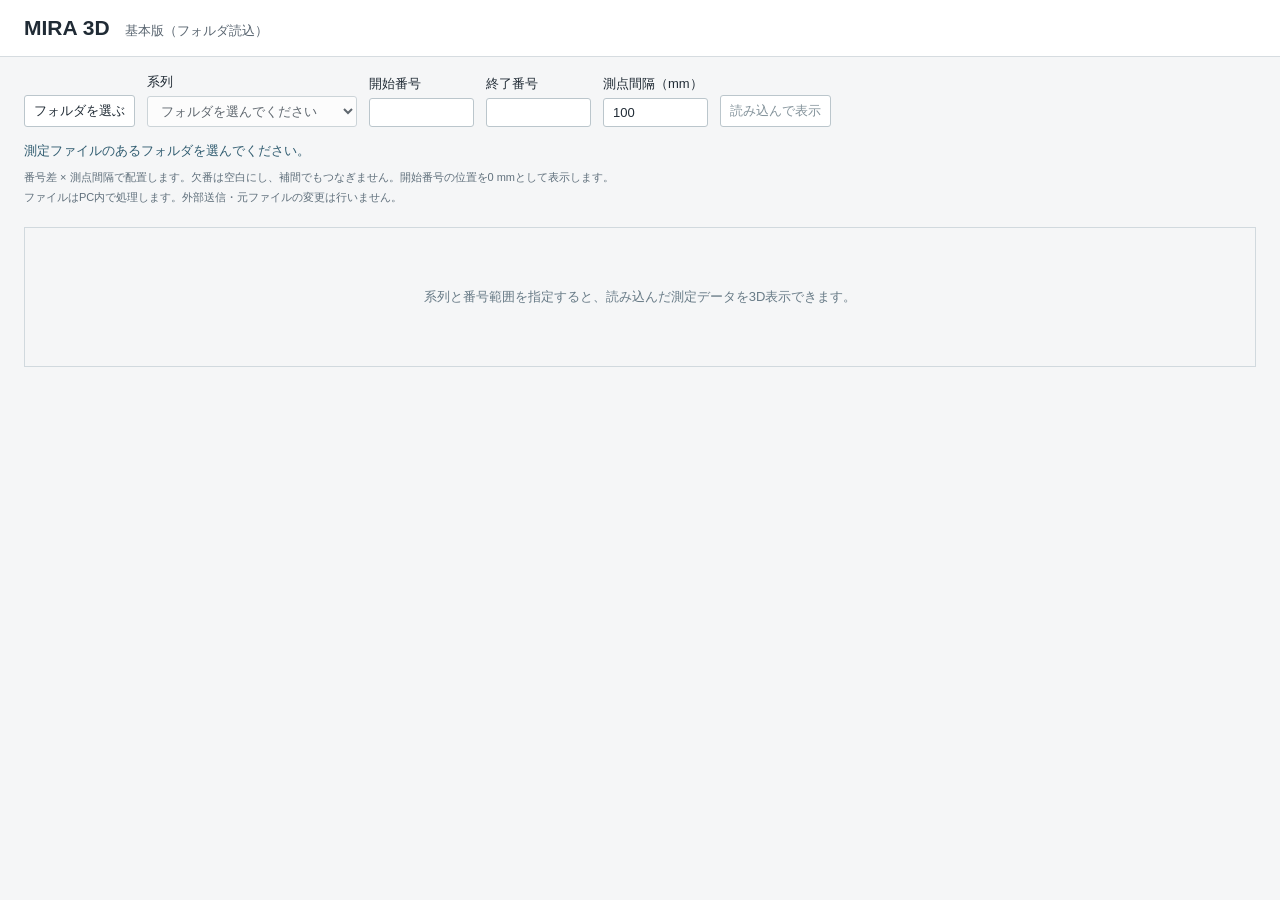
<file: index.html>
<!-- Generated by tools/prepare_pages.py from MIRA_3Dフォルダ読込版.html. -->
<!doctype html>
<html lang="ja">
<head>
  <meta charset="utf-8">
  <meta name="viewport" content="width=device-width,initial-scale=1">
  <meta http-equiv="Content-Security-Policy" content="default-src 'self' data: blob:; script-src 'self'; style-src 'self'; connect-src 'none'; object-src 'none'">
  <title>MIRA 3D 基本版（フォルダ読込）</title>
  <link rel="stylesheet" href="folder_reader/loader.css">
  <script defer src="folder_reader/palette.js"></script>
  <script defer src="folder_reader/parser.js"></script>
  <script defer src="folder_reader/loader.js"></script>
</head>
<body>
  <header><h1>MIRA 3D <span>基本版（フォルダ読込）</span></h1></header>
  <main>
    <form id="loadForm">
      <button id="chooseFolder" type="button">フォルダを選ぶ</button>
      <input id="folder" type="file" webkitdirectory multiple hidden>
      <label>系列<select id="series" disabled><option>フォルダを選んでください</option></select></label>
      <label>開始番号<input id="first" type="number" step="1" required disabled></label>
      <label>終了番号<input id="last" type="number" step="1" required disabled></label>
      <label>測点間隔（mm）<input id="stepMm" type="number" min="0.1" step="any" value="100" required></label>
      <button id="load" type="submit" disabled>読み込んで表示</button>
    </form>
    <p id="status" role="status" aria-live="polite">測定ファイルのあるフォルダを選んでください。</p>
    <p class="note">番号差 × 測点間隔で配置します。欠番は空白にし、補間でもつなぎません。開始番号の位置を0 mmとして表示します。</p>
    <p class="note">ファイルはPC内で処理します。外部送信・元ファイルの変更は行いません。</p>
    <div id="viewerHost"><p class="empty">系列と番号範囲を指定すると、読み込んだ測定データを3D表示できます。</p></div>
  </main>
</body>
</html>
</file>
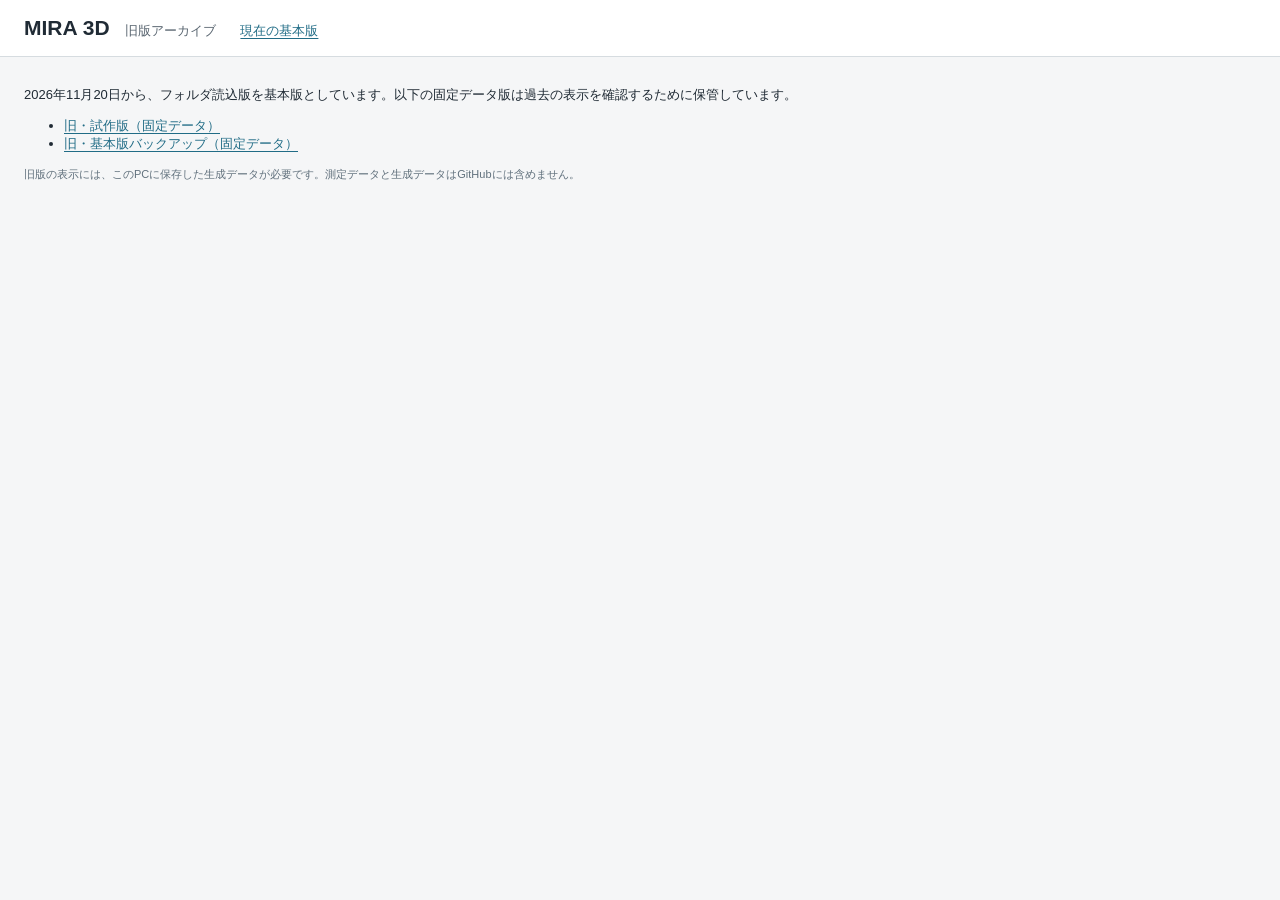
<file: archive/index.html>
<!doctype html>
<html lang="ja">
<head>
  <meta charset="utf-8">
  <meta name="viewport" content="width=device-width,initial-scale=1">
  <title>MIRA 3D 旧版アーカイブ</title>
  <link rel="stylesheet" href="../folder_reader/loader.css">
</head>
<body>
  <header><h1>MIRA 3D <span>旧版アーカイブ</span></h1><a href="../MIRA_3Dフォルダ読込版.html">現在の基本版</a></header>
  <main>
    <p>2026年11月20日から、フォルダ読込版を基本版としています。以下の固定データ版は過去の表示を確認するために保管しています。</p>
    <ul>
      <li><a href="MIRA_3D試作.html">旧・試作版（固定データ）</a></li>
      <li><a href="MIRA_3D基本版.html">旧・基本版バックアップ（固定データ）</a></li>
    </ul>
    <p class="note">旧版の表示には、このPCに保存した生成データが必要です。測定データと生成データはGitHubには含めません。</p>
  </main>
</body>
</html>
</file>
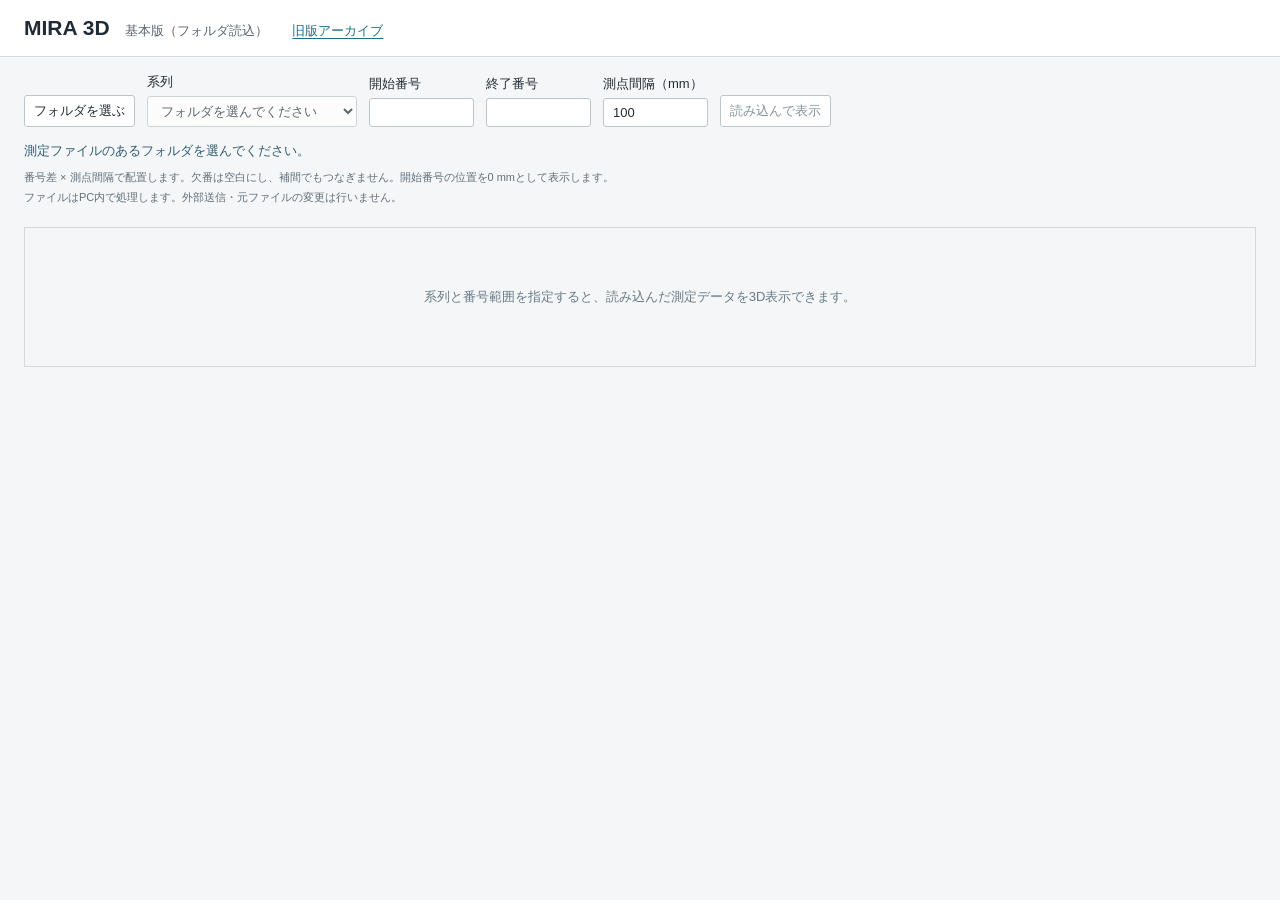
<file: MIRA_3Dフォルダ読込版.html>
<!doctype html>
<html lang="ja">
<head>
  <meta charset="utf-8">
  <meta name="viewport" content="width=device-width,initial-scale=1">
  <meta http-equiv="Content-Security-Policy" content="default-src 'self' data: blob:; script-src 'self'; style-src 'self'; connect-src 'none'; object-src 'none'">
  <title>MIRA 3D 基本版（フォルダ読込）</title>
  <link rel="stylesheet" href="folder_reader/loader.css">
  <script defer src="folder_reader/palette.js"></script>
  <script defer src="folder_reader/parser.js"></script>
  <script defer src="folder_reader/loader.js"></script>
</head>
<body>
  <header><h1>MIRA 3D <span>基本版（フォルダ読込）</span></h1><a href="archive/index.html" target="_blank" rel="noopener">旧版アーカイブ</a></header>
  <main>
    <form id="loadForm">
      <button id="chooseFolder" type="button">フォルダを選ぶ</button>
      <input id="folder" type="file" webkitdirectory multiple hidden>
      <label>系列<select id="series" disabled><option>フォルダを選んでください</option></select></label>
      <label>開始番号<input id="first" type="number" step="1" required disabled></label>
      <label>終了番号<input id="last" type="number" step="1" required disabled></label>
      <label>測点間隔（mm）<input id="stepMm" type="number" min="0.1" step="any" value="100" required></label>
      <button id="load" type="submit" disabled>読み込んで表示</button>
    </form>
    <p id="status" role="status" aria-live="polite">測定ファイルのあるフォルダを選んでください。</p>
    <p class="note">番号差 × 測点間隔で配置します。欠番は空白にし、補間でもつなぎません。開始番号の位置を0 mmとして表示します。</p>
    <p class="note">ファイルはPC内で処理します。外部送信・元ファイルの変更は行いません。</p>
    <div id="viewerHost"><p class="empty">系列と番号範囲を指定すると、読み込んだ測定データを3D表示できます。</p></div>
  </main>
</body>
</html>
</file>
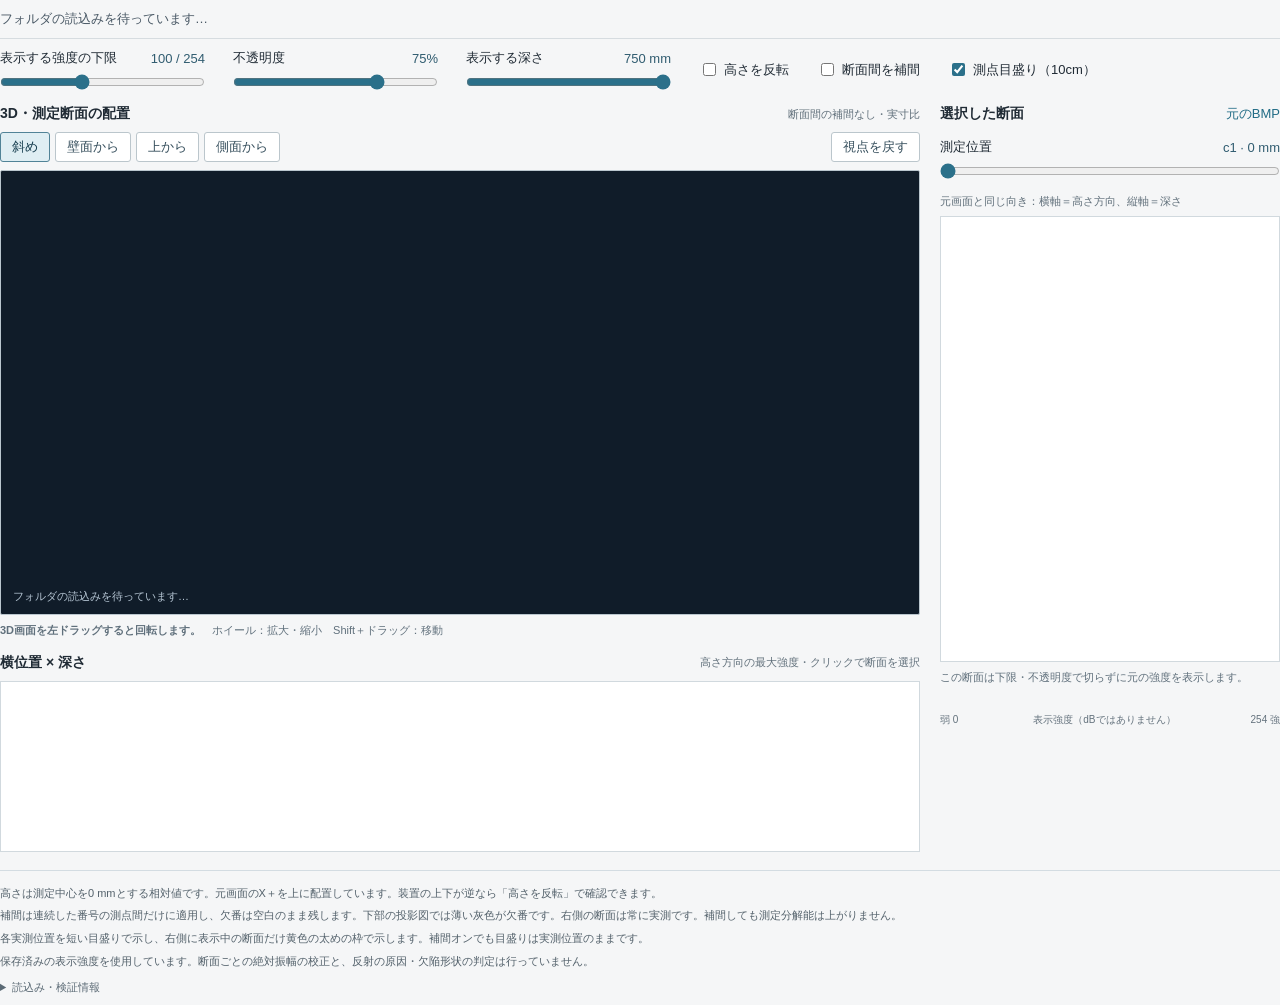
<file: folder_reader/viewer.html>
<!doctype html>
<html lang="ja">
<head>
  <meta charset="utf-8">
  <meta name="viewport" content="width=device-width,initial-scale=1">
  <meta http-equiv="Content-Security-Policy" content="default-src 'self' data:; script-src 'self'; style-src 'self'; img-src 'self' data:; connect-src 'none'; object-src 'none'">
  <title>MIRA 3D 測定表示</title>
  <link rel="stylesheet" href="viewer.css">
  <script defer src="palette.js"></script>
  <script defer src="parser.js"></script>
  <script defer src="viewer.js"></script>
</head>
<body>
  <header>

    <p id="summary">フォルダの読込みを待っています…</p>
  </header>
  <main>
    <div class="controls">
      <label class="range">表示する強度の下限 <output id="thresholdValue">100 / 254</output>
        <input id="threshold" type="range" min="1" max="254" value="100">
      </label>
      <label class="range">不透明度 <output id="opacityValue">75%</output>
        <input id="opacity" type="range" min="10" max="100" value="75">
      </label>
      <label class="range">表示する深さ <output id="depthValue">750 mm</output>
        <input id="depth" type="range" min="10" max="750" step="10" value="750">
      </label>
      <label class="check"><input id="flipHeight" type="checkbox">高さを反転</label>
      <label class="check"><input id="interpolate" type="checkbox">断面間を補間</label>
      <label class="check"><input id="measurementTicks" type="checkbox" checked><span>測点目盛り（<span id="tickInterval">10</span>cm）</span></label>
    </div>
    <div class="workspace">
      <section class="volume-panel">
        <div class="panel-heading"><h2>3D・測定断面の配置</h2><span id="interpolationMode">断面間の補間なし・実寸比</span></div>
        <div class="views" aria-label="3Dの視点">
          <button data-view="oblique" aria-pressed="true">斜め</button>
          <button data-view="front" aria-pressed="false">壁面から</button>
          <button data-view="top" aria-pressed="false">上から</button>
          <button data-view="side" aria-pressed="false">側面から</button>
          <button id="reset">視点を戻す</button>
        </div>
        <div id="viewport" tabindex="0" aria-label="3D表示。ドラッグで回転、ホイールで拡大縮小、Shiftとドラッグで移動。矢印キーで回転。">
          <canvas id="volume"></canvas><canvas id="axes"></canvas>
          <p id="renderStatus" role="status">フォルダの読込みを待っています…</p>
        </div>
        <p class="hint"><strong>3D画面を左ドラッグすると回転します。</strong>　ホイール：拡大・縮小　Shift＋ドラッグ：移動</p>
        <div class="panel-heading mip-heading"><h2>横位置 × 深さ</h2><span id="projectionMode">高さ方向の最大強度・クリックで断面を選択</span></div>
        <canvas id="projection" aria-label="横位置と深さの反射強度。高さ方向の最大値。"></canvas>
      </section>
      <section class="section-panel">
        <div class="panel-heading"><h2>選択した断面</h2><a id="original" target="_blank" rel="noopener">元のBMP</a></div>
        <label class="range scan-range">測定位置 <output id="scanValue">c1 · 0 mm</output>
          <input id="scan" type="range" min="0" max="44" value="0">
        </label>
        <p class="section-caption">元画面と同じ向き：横軸＝高さ方向、縦軸＝深さ</p>
        <canvas id="section" aria-label="選択した測定断面。元の強度を下限で切らずに表示。"></canvas>
        <p class="hint">この断面は下限・不透明度で切らずに元の強度を表示します。</p>
        <div class="legend"><div id="colorbar"></div><div class="legend-labels"><span>弱 0</span><span>表示強度（dBではありません）</span><span>254 強</span></div></div>
      </section>
    </div>
    <aside class="notes">
      <p id="placementNote"></p>
      <p>高さは測定中心を0 mmとする相対値です。元画面のX＋を上に配置しています。装置の上下が逆なら「高さを反転」で確認できます。</p>
      <p>補間は連続した番号の測点間だけに適用し、欠番は空白のまま残します。下部の投影図では薄い灰色が欠番です。右側の断面は常に実測です。補間しても測定分解能は上がりません。</p>
      <p>各実測位置を短い目盛りで示し、右側に表示中の断面だけ黄色の太めの枠で示します。補間オンでも目盛りは実測位置のままです。</p>
      <p>保存済みの表示強度を使用しています。断面ごとの絶対振幅の校正と、反射の原因・欠陥形状の判定は行っていません。</p>
    </aside>
    <details><summary>読込み・検証情報</summary><p id="verification"></p></details>
  </main>
  <noscript>この試作の表示にはJavaScriptが必要です。</noscript>
</body>
</html>
</file>
<file: folder_reader/loader.css>
:root{font-family:"Yu Gothic UI",Meiryo,sans-serif;font-size:13px;color:#202b35;background:#f5f6f7;color-scheme:light}
*{box-sizing:border-box}body{margin:0}header{display:flex;align-items:baseline;gap:24px;padding:16px 24px;background:white;border-bottom:1px solid #d6dce0}h1{font-size:21px;margin:0;font-weight:650}h1 span{font-size:13px;font-weight:400;margin-left:10px;color:#596570}a{color:#216c86;text-underline-offset:3px}main{max-width:1800px;margin:auto;padding:16px 24px}form{display:flex;gap:12px;align-items:end;flex-wrap:wrap}label{display:grid;gap:5px}button,input,select{font:inherit;color:inherit;border:1px solid #bbc6cc;border-radius:3px;background:#fff;padding:6px 9px}button{cursor:pointer}button:hover{background:#edf3f5}button:disabled{cursor:default;color:#84939b}input[type=number]{width:105px}select{max-width:430px;min-width:210px}#status{margin:14px 0 7px;color:#305c70;line-height:1.6}.note{font-size:11px;line-height:1.6;color:#60707c;margin:3px 0}.empty{padding:60px 20px;text-align:center;color:#687b87;border:1px solid #d1d9de;margin-top:20px}.reader-frame{width:100%;height:1040px;border:0;display:block;margin-top:12px}button:focus-visible,input:focus-visible,select:focus-visible{outline:2px solid #2d819c;outline-offset:3px}.error{color:#a43c2a!important}@media(max-width:730px){header{padding:14px;gap:12px}main{padding:14px}select{max-width:calc(100vw - 28px)}form{gap:10px}.reader-frame{margin-top:8px}}
</file>
<file: folder_reader/viewer.css>
:root{font-family:"Yu Gothic UI","Meiryo",sans-serif;color:#202b35;background:#f5f6f7;font-size:13px;color-scheme:light}
*{box-sizing:border-box}body{margin:0}header{padding:16px 24px 13px;border-bottom:1px solid #d6dce0;background:#fff;display:flex;align-items:baseline;gap:24px;flex-wrap:wrap}h1{font-size:21px;margin:0;font-weight:650;letter-spacing:.02em}h1 span{font-size:13px;font-weight:400;color:#596570;margin-left:10px}header p{margin:0;color:#4a5966}main{max-width:1800px;margin:auto;padding:16px 24px}h2{font-size:14px;margin:0;font-weight:650}.controls{display:flex;gap:28px;align-items:center;padding:0 0 15px;flex-wrap:wrap}.range{display:grid;grid-template-columns:1fr auto;gap:7px 12px;min-width:205px;align-items:center}.range input{grid-column:1/-1;width:100%;margin:0;accent-color:#2b708a;cursor:pointer}output{color:#305c70;font-variant-numeric:tabular-nums}.check{display:flex;align-items:center;gap:5px}.check input{accent-color:#2b708a}.workspace{display:grid;grid-template-columns:minmax(480px,1fr) 340px;gap:20px}.volume-panel,.section-panel{min-width:0}.panel-heading{display:flex;align-items:center;justify-content:space-between;gap:10px;margin-bottom:9px}.panel-heading span,.section-caption{font-size:11px;color:#61707b}a{color:#216c86;text-underline-offset:3px}.views{display:flex;gap:5px;margin-bottom:8px;flex-wrap:wrap}button{background:#fff;border:1px solid #bbc6cc;border-radius:3px;padding:5px 11px;color:#344d5b;font:inherit;cursor:pointer}button:hover{background:#edf3f5}button[aria-pressed=true]{background:#dfeef3;border-color:#518397;color:#183f50}button:focus-visible,input:focus-visible,#viewport:focus-visible{outline:2px solid #2d819c;outline-offset:3px}#reset{margin-left:auto}#viewport{position:relative;height:445px;background:#101c29;border:1px solid #bac6ce;border-radius:2px;overflow:hidden;cursor:grab;touch-action:none}#viewport:active{cursor:grabbing}#viewport canvas{position:absolute;inset:0;width:100%;height:100%}#axes{pointer-events:none}#renderStatus{position:absolute;left:12px;bottom:10px;margin:0;font-size:11px;color:#b6c6d4;pointer-events:none}.hint{font-size:11px;color:#60707c;margin:7px 0 12px;line-height:1.6}.mip-heading{margin-top:14px}#projection{width:100%;height:153px;display:block;background:#fff;border:1px solid #d1d9de;cursor:crosshair}.scan-range{margin-top:15px}.section-caption{line-height:1.7;margin:13px 0 5px}#section{display:block;width:100%;height:446px;background:#fff;border:1px solid #d1d9de}.legend{margin-top:14px}.legend-labels{display:flex;justify-content:space-between;gap:4px;font-size:10px;color:#64727d;margin-top:5px}#colorbar{height:8px;border-radius:2px}.notes{border-top:1px solid #d3dce2;margin-top:18px;padding-top:9px;color:#53616b;font-size:11px;line-height:1.7}.notes p{margin:4px 0}.notes strong{font-weight:600;color:#354d5b}details{margin-top:10px;font-size:11px;color:#5b6a75}details p{line-height:1.7}summary{cursor:pointer}.error{color:#ffd89c!important;max-width:85%;font-size:14px!important}
#viewport{user-select:none;-webkit-user-select:none}
#projection{height:171px}
header{padding:10px 0;background:transparent}main{padding:10px 0}
@media(min-height:950px){#viewport{height:520px}#section{height:490px}}
@media(max-width:1000px){main{padding:14px}header{padding:14px}.workspace{grid-template-columns:minmax(360px,1fr) 290px;gap:14px}.controls{gap:16px}.range{min-width:180px}#viewport{height:400px}}
@media(max-width:730px){.workspace{grid-template-columns:1fr}.section-panel{margin-top:16px;max-width:440px}.controls{display:grid;grid-template-columns:1fr 1fr}.range{min-width:0}.panel-heading{align-items:baseline}.panel-heading span{font-size:10px}#viewport{height:360px}header{gap:8px}header p{font-size:11px}#section{height:450px}}
</file>
